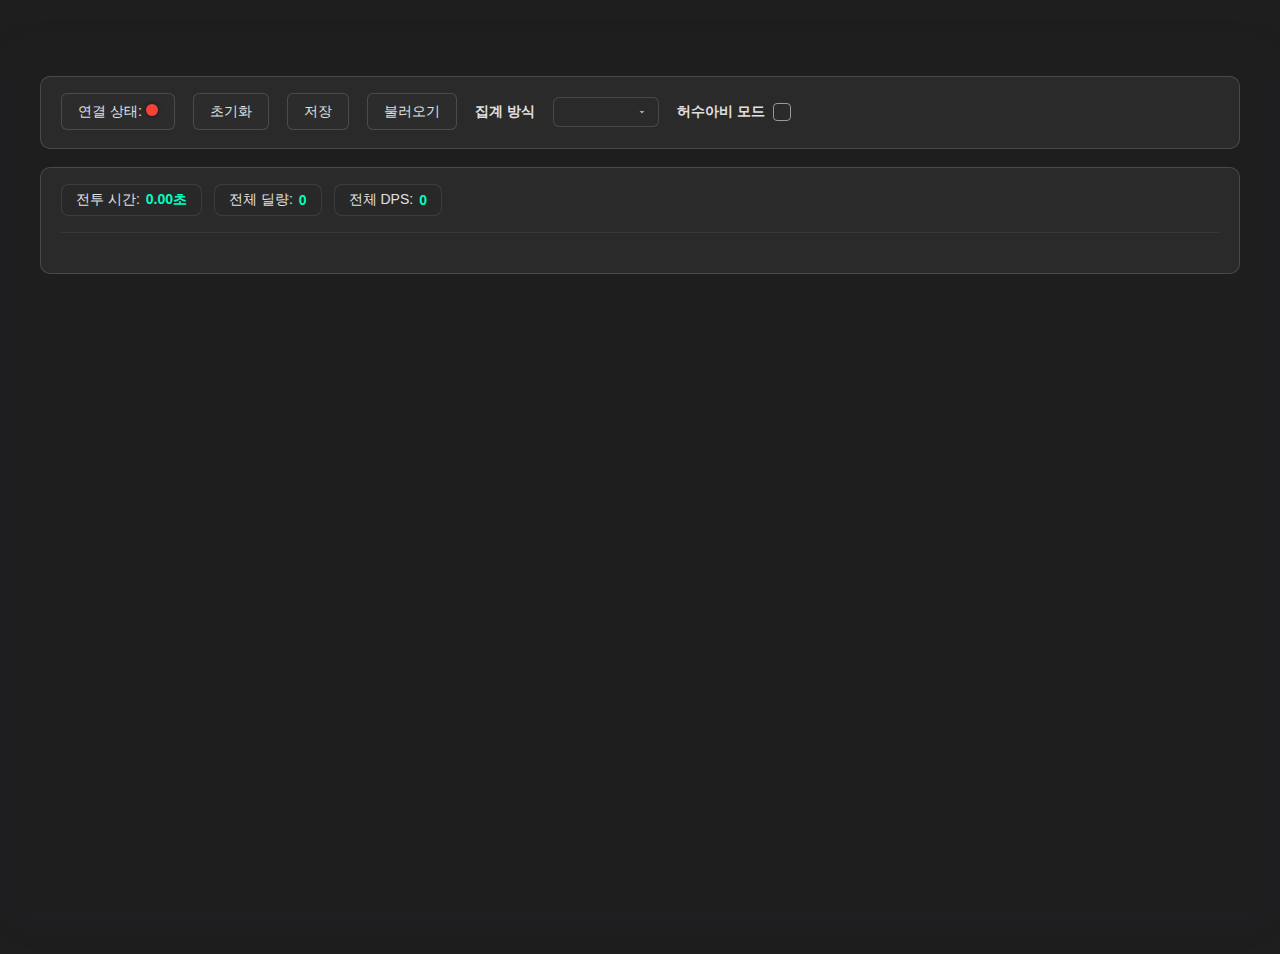
<file: index_origin.html>
<!DOCTYPE html>
<html lang="ko">
<head>
    <meta charset="UTF-8">
    <title></title>
    <style>
        :root {
            /* 기본 배경 및 텍스트 */
            --bg-color:         #1e1e1e;
            --bg-soft:          #2a2a2a;
            --text-color:       #e0e0e0;
            --text-dim:         #999999;
            --border-color:     rgba(255,255,255,0.15); /* 테두리 */
            
            /* 강조 및 기능 색 */
            --primary-color:    #4D9DE0; /* 하늘색 강조 */
            --danger-color:     #FF6B6B; /* 경고 또는 강한 딜 */
            --success-color:    #7AE582; /* 회복/완료 */
            --warning-color:    #FFD93D; /* 경고/주의 */
            
            /* 그래프 등 시각적 요소용 */
            --bar-color-1:      #FF6B6B;
            --bar-color-2:      #4D9DE0;
            --bar-color-3:      #7AE582;
            --bar-bg:           rgba(255, 255, 255, 0.06);

            --btn-bg:         #2c2c2c;           /* 기본 배경 */
            --btn-bg-hover:   #3a3a3a;           /* 호버 배경 */
            --btn-border:     rgba(255,255,255,0.15);
            --btn-text:       #e0e0e0;
            --btn-text-hover: #ffffff;
            --btn-bg-active: #3a3a3a;
            --btn-text-active: #ffffff;

            --status-green: #00ffc3;  /* 연결됨 */
            --status-red:   #f44336;  /* 끊김 */
        }
        body {
            font-family: '맑은 고딕', 'Malgun Gothic', Arial, sans-serif;
            font-size: 1em;
            margin: 0;
            padding: 0;
            background: var(--bg-color);
            color: var(--text-color)
        }

        .container {
            max-width: 1200px;
            margin: 40px auto;
            border-radius: 18px;
            box-shadow: 0 8px 32px rgba(60,60,120,0.10);
            padding: 36px 30px 28px 30px;
            position: relative;
            display: flex;
            flex-direction: column;
            min-height: 90vh;
        }
        .panel {
            margin-bottom:18px;
            background:var(--bg-soft);
            border: 1px solid var(--border-color);
            border-radius: 10px;
            padding:16px 20px;
            color: var(--text-color);
            display: flex;
            flex-direction: column;
            gap: 8px;
            position: relative;
        }
        

        .btn {
            padding: 8px 16px;
            background: var(--btn-bg);
            color: var(--btn-text);
            border: 1px solid var(--btn-border);
            border-radius: 6px;
            font-size: 0.9em;
            font-weight: 500;
            cursor: pointer;
            transition: background 0.2s, color 0.2s, transform 0.1s;
        }        
        .btn:hover {
            background: var(--btn-bg-hover);
            color: var(--btn-text-hover);
        }
        .btn:active {
            transform: scale(0.97); /* 눌린 효과 */
        }
        .btn.active {
            background: var(--btn-bg-active);  
            color: var(--btn-text-active);   
            box-shadow: 0 0 0 2px rgba(255,255,255,0.15); 
        }
        
        .status-indicator {
            display: inline-block; /* 반드시 필요 */
            width: 12px;
            height: 12px;
            border-radius: 50%;
            display: inline-block;
            background-color: var(--status-red); /* 기본: 끊김 */
            border: 1px solid var(--status-border);
            box-shadow: 0 0 4px rgba(0,0,0,0.5); /* 다크모드 대비 */
            transition: background-color 0.3s;
        }
        .status-connected {
            background-color: var(--status-green);
        }

            
        input[type="checkbox"] {
            appearance: none;/* 기본 체크박스 제거 */
            width: 18px;
            height: 18px;
            margin-right: 4px;
            border-radius: 4px;
            border: 1px solid var(--text-dim);
            background-color: transparent;
            transition: background 0.2s, border 0.2s;
            display: grid;
            place-items: center;
        }
        input[type="checkbox"]:hover {
            border-color: var(--text-color);
        }
        input[type="checkbox"]::after {
            content: "✔";
            font-size: 12px;
            color: var(--text-color);
            opacity: 0;
            transform: scale(0.8);
            transition: opacity 0.15s ease;
        }
        input[type="checkbox"]:checked::after {
            opacity: 1;
        }

        .combobox {
          background-color: #2a2a2a;
          color: #e0e0e0;
          border: 1px solid var(--border-color);
          padding: 6px 10px;
          border-radius: 6px;
          font-size: 0.9em;
          appearance: none;     /* 화살표 제거 (커스터마이징 가능) */
          -webkit-appearance: none;
          -moz-appearance: none;
          background-image: url("data:image/svg+xml;charset=UTF-8,<svg fill='%23aaa' height='20' viewBox='0 0 24 24' width='20' xmlns='http://www.w3.org/2000/svg'><path d='M7 10l5 5 5-5z'/></svg>");
          background-repeat: no-repeat;
          background-position: right 10px center;
          background-size: 12px;
        }
        .divider {
            border: none;
            border-top: 1px solid var(--border-color);
            margin: 8px 0;
            opacity: 0.5;
        }


        .options-bar {
            display: flex;
            align-items: center;
            gap: 18px;
            margin-bottom: 2px;
            min-height: 32px;

            label {
                color: var(--btn-text);
                font-size: 0.9em;
                font-weight: 600;
                display: flex;
                align-items: center;
                gap: 4px;
                cursor: pointer;
                user-select: none;
            }
        }


            
        .meter-wrapper {
            display: flex;
            align-items: center;
            gap: 12px; /* 바 사이 간격 */
            color: var(--text-color);
        }
        .my-text-box {
            display: flex;
            align-items: center;
            gap: 6px;
            padding: 6px 14px;
            background: rgba(40, 40, 40, 0.8); /* 반투명 다크 */
            border: 1px solid rgba(255,255,255,0.1);
            border-radius: 8px;
            font-weight: 500;
            font-size: 14px;
            transition: background 0.3s;
            span {
                color: #00ffc3; /* 네온 민트 */
                font-weight: 600;
            }                
        }       
        
        #damage-stats-list {
            margin:8px 0 0 0;
            padding:0;
        }
        
        .rank-li {
            display: flex;
            align-items: center;
            position: relative;
            overflow: hidden;
            gap: 10px;
            padding: 6px 10px;
            color: var(--text-color); 
            font-weight: bold;
            margin-bottom: 3px;
            border-radius: 7px;
            border-bottom: 1px solid rgba(255,255,255,0.1);
            cursor: pointer;

            .rank-sub {
                font-size: 0.7em;
                z-index: 1;
            }
        }
        .rank-1 {
            color: #f3e38a;
        }
        .rank-2 {
            color: #d0d0d0;
        }
        .rank-3 {
            color: #f3d8bd;
        }
        .rank-nonmedal {
            font-weight:bold; 
            margin-right:4px;
            text-align: center; 
            width: 20px;
        }
        .rank-badge {
            display: inline-block;
            min-width: 48px;
            text-align: center;
            background: #445244;
            color: #d0c9f6;
            border-radius: 8px;
            padding: 2px 8px;
            font-size: 0.98em;
            font-weight: 600;
            margin-right: 8px;
            letter-spacing: 0.5px;
            box-sizing: border-box;
            transition: background 0.2s, color 0.2s, border 0.2s;
            border: 2px solid #5a4a80;
        }        
        .rank-badge.me {
            background: #4a2a3a !important;
            color: #ffb6c1 !important;
            border: 2px solid #c85a7c !important;
            font-weight: bold;
        }
        .rank-damage-share-bar {
            position: absolute;
            left: 110px;                /* badge + 여백 */
            top: 86%;
            height: 10%;
            opacity: 0.8;
            z-index: 0;
            pointer-events: none;
            transition: width 0.4s;
        }
        .rank-percent-label{
            margin-left: auto;
            font-size: 0.95em;
            color: var(--text-color);
            z-index: 1;
            position: relative;
        }


        
        .detail-panel {
            visibility: hidden;
        }
        .detail-panel.visible {
            visibility: visible;
        }
        .detail-title {
            display: flex;
            align-items: center;
            position: relative;
            overflow: hidden;
            gap: 10px;
            font-weight: bold;
            margin-bottom: 3px;
            border-radius: 7px;
        }
        .detail-stats {
            display: flex;
            flex-direction: column;
            gap: 7px;
            align-items: flex-start;
            font-size: 0.9em;
        }
        .detail-label {
            color: var(--text-dim);
            font-weight: 600;
            font-size: 0.9em;
            margin-right: 2px;
        }
        .detail-value {
            color: #c0b0fa;
            font-weight: bold;
            font-size: 0.9em;
            margin-right: 10px;
        }
        .detail-dot {
            color: #d84315;
            font-weight: bold;
        }

        .skill-table {
            width: 100%;
            table-layout: fixed;
            border-collapse: collapse;
            margin-top: 12px;
            background: none;
            font-size: 0.9em;

            .skill-row {
                position: relative;
                display: flex;
                padding: 6px 12px;
                align-items: center;
                gap: 12px;
                font-size: 1em;
                cursor: pointer;
            }
            .skill-row .bar-bg {
              position: absolute;
              top: 2px;
              left: 0;
              bottom: 2px;
              background: #FF6B6B;
              opacity: 0.25;
              border-radius: 6px;
              z-index: 0;
              pointer-events: none;
            }         
            .skill-row > div {
              position: relative;
              z-index: 1;
              white-space: nowrap;
            }
            .skill-name {
              flex: 1;
            }
            .skill-damage {
                font-size: 0.7em;
                text-align: right;
                min-width: 6em;
            }
            .skill-crit, .skill-addhit {
                font-size: 0.8em;
                text-align: left;
                min-width: 6em;
            }

            .skill-detail-row {
                position: relative;
                display: block;
                flex-wrap: wrap;
                gap: 12px;
                padding: 8px 122px 8px 12px; /* 왼쪽 여백은 줄이고, bar 공간 고려한 오른쪽 */
                background-color: #1f1f1f;
                border-radius: 0 0 8px 8px;
                font-size: 0.85em;
                color: #ccc;
                box-shadow: inset 0 1px 0 rgba(255, 255, 255, 0.05);
                transition: background-color 0.2s ease;
            }
            .skill-detail-row > div{
                position: relative;
                display: flex;
                padding: 6px;
            }
            .skill-detail-row > div > div{
                padding-right: 1em;
            }
            .hidden {
                display: none;
            }   
        }

        .buff-item {
            flex: 0 0 25%; 
            display:flex; 
            align-items: center; 
            justify-content: flex-start; 
            white-space: nowrap; 
            border-radius: 8px 8px;
            border: 1px solid var(--border-color);
            padding: 10px;
            
            .circle {
                width: 12px;
                height: 12px;
                border-radius: 50%;
                background-color: #007bff;
                display: inline-block;
                margin-right: 16px;                
            }
        }
    </style>
</head>
<body>
    <div class="container">
        <div class="panel">
            <div class="options-bar"> 
                <button class="btn" id="connectBtn">
                    연결 상태:
                    <span id="connectSym" class="status-indicator"></span>
                </button>
                <button id="clearBtn" class="btn">초기화</button>
                <button id="saveAllBtn" class="btn">저장</button>
                <button id="loadAllBtn" class="btn">불러오기</button>

                <label for="calcmode">집계 방식</label>
                <select id="calcmodechkbox" class="combobox" name="calcmode">
                    <option value="all">모두</option>
                    <option value="highest_hp">최대 HP 대상</option>
                    <option value="most_attacked">딜 집중 대상</option>
                </select>
                <label>
                    <span>허수아비 모드</span>
                    <input type="checkbox" id="singleModeCheckbox">
                </label>
            </div>
        </div>
        <div class="panel">
            <div class="meter-wrapper">
                <div id="runtime-display" class="my-text-box">
                    전투 시간: <span id="runtime-text">0.00초</ssapan>
                </div>
                <div id="runtime-total" class="my-text-box">
                    전체 딜량: <span id="total-text">0</span>
                </div>
                <div id="runtime-total" class="my-text-box">
                    전체 DPS: <span id="total-dps-text">0</span>
                </div>
            </div>
            <hr class="divider">
            <ol id="damage-stats-list"></ol>
        </div>
        <div id="detail-panel" class="panel detail-panel">
            <div id="detail-title-panel"  style="padding: 8px 0px;"></div>
            <hr class="divider">
            <div id="stat-detail-panel"  style="padding: 8px 12px;">
                <div class="detail-stats">
                    <div class="meter-wrapper">
                        <div class="my-text-box">크리 확률:<span class="detail-value">0%</span></div>
                        <div class="my-text-box">추가타 확률:<span class="detail-value">0%</span></div>
                        <div class="my-text-box">평균 공증:<span class="detail-value">0%</span></div>
                        <div class="my-text-box">평균 피증:<span class="detail-value">0%</span></div>
                    </div>
                    <div class="my-text-box" style="display: block; width: 100%;">
                        <div id="buff-radio-groups" style="display: flex; align-items: center; gap:12px;">
                            <div class="btn">전체</div>
                            <div class="btn">룬</div>
                            <div class="btn">스킬</div>
                            <div class="btn">시너지</div>
                            <div class="btn">적</div>
                            <div class="btn">펫</div>
                            <div style="color: var(--text-dim)">(버프 가동률 / 최대 스택)</div>
                        </div>
                        <div class="buff-list" style="display: flex; align-items: flex-start; flex-wrap: wrap; gap:12px; margin:20px 0px">
                            
                        </div>
                        <div class="buff-list" style="display: flex; align-items: flex-start; gap:12px; margin-top:10px">
                            
                        </div>
                    </div>
                </div>
            </div>
            <hr class="divider">
            <div id="skill-detail-panel" style="padding: 0px 6px; font-size: 1.13em"></div>
        </div>
    </div>
    <script>
        const wsUrl = "ws://localhost:8080";
        let ws;

        let damageDB  = {0:{0:{"":{}}}}
        let damageDB2 = {0:{0:{"":{}}}}
        let buffDB = {};
        let selfID = 0;
        let enemyData = {}
        let userData = {}
        let hitTime = {};
        let userTmpData = {}

        let bossMode = "all";
        let singleMode = false;
        let render_timeout = null;
        let buffVisibleTypes = {}

        const skillDetailOpened = {};        
        const selectedDetailSkillName = {};
        let selectedDetailUserId = null;
        (function(){
            document.getElementById('damage-stats-list').addEventListener('click', e => {
                const row = e.target.closest('.rank-li');
                if (!row) return;
                
                if (selectedDetailUserId === row.id) {
                    clearDetails();
                } else {
                    selectedDetailUserId = row.id;
                    showDetail(row.id);
                }
            });
            document.getElementById('detail-panel').addEventListener('click', e => {
                const row = e.target.closest('.skill-row');
                if (!row) return;

                const detail = row.nextElementSibling;
                if (detail && detail.classList.contains('skill-detail-row')) {
                    detail.classList.toggle('hidden');
                    const isOpened = !detail.classList.contains('hidden');
                    skillDetailOpened[detail.id] = isOpened;
                    selectedDetailSkillName[selectedDetailUserId] = isOpened ? detail.dataset.skill : null;

                    renderDetail(selectedDetailUserId)
                }
            });
        })()

        function getTargetID(){
            if (bossMode == "all"){
                return 0;
            }
            else if (bossMode == "highest_hp") {
                return enemyData.max_hp_tid;
            }
            else if(bossMode == "most_attacked"){
                return enemyData.most_attacked_tid;
            }
            else{
                return enemyData.last_attacked_tid;
            }
        }
        function getRuntimeSec(){
            tid = getTargetID();
            return hitTime[tid]
                        ? (hitTime[tid].end - hitTime[tid].start)
                        : 0;                    
        }
        function getTotalDamage(isSingle){
            const sorted = calcSoredItems()
            const totalSum = sorted.reduce((sum, [uid,stat]) => sum + (stat[""].all.total_damage || 0), 0);
            return totalSum;
        }
        function calcAddHitPercent(item) {
            if (item == null) return 0;
            const nAddHit = item.normal.addhit_count + item.special.addhit_count;
            const nAll = item.normal.total_count + item.special.total_count;
            return nAddHit ? (nAddHit / (nAll-nAddHit) * 100).toFixed(2) : 0;
        }
        function calcCritHitPercent(item){
            if (item == null) return 0;
            const nCrit = item.normal.crit_count + item.special.crit_count;
            const nAll = item.normal.total_count + item.special.total_count;
            return nCrit ? (nCrit / nAll * 100).toFixed(2) : 0;
        }
        function divideForDis(numerator, denominator){
            return denominator > 0 ? (numerator / denominator).toFixed(2) : 0;
        }
        function calcPercent(numerator, denominator){
            return denominator > 0 ? (numerator / denominator * 100).toFixed(2) : 0;
        }

        function showDetail(uid) {
            const detailDiv = document.getElementById('detail-panel');
            detailDiv.classList.remove('visible');
            
            const tid = getTargetID();
            const db = singleMode  ? damageDB2 : damageDB;
            if (db[uid] && db[uid][tid]){
                renderDetailTitle(uid)
                renderDetail(uid)
                renderSkillDetail(uid)
            }

            detailDiv.classList.add('visible');
        }
        function renderDetailTitle(uid){
            const detailDiv = document.getElementById('detail-title-panel');
            while (detailDiv.firstChild) detailDiv.removeChild(detailDiv.firstChild);

            const sorted = calcSoredItems()
            const totalSum = sorted.reduce((sum, [uid,stat]) => sum + (stat[""].all.total_damage || 0), 0);

            sorted.forEach(([user_id, item], idx) => {
                    if(user_id != uid) return;

                    const stat = item[""];

                    const total = stat.all.total_damage || 0;
                    const critRate   = calcCritHitPercent(stat);
                    const addhitRate = calcAddHitPercent(stat);
                    const atkbuff    = divideForDis(stat.buff.total_atk, stat.buff.total_count);
                    const dmgbuff    = divideForDis(stat.buff.total_dmg, stat.buff.total_count);
                    const dps        = Math.floor(total/(getRuntimeSec()+1));
                    const totalRate = sorted.length === 1 ? 1 : totalSum > 0 ? total / totalSum : 0
                    const jobName =  userData[user_id] ? userData[user_id].job : user_id;
                    const isSelf = selfID == user_id;

                    const li = rankItem(idx, isSelf, jobName, total, totalRate, dps, critRate, addhitRate, atkbuff, dmgbuff);
                    detailDiv.appendChild(li);
                });
        }
        function renderDetail(uid) {
            const tid = getTargetID();
            const skill = selectedDetailSkillName[uid] ?? "";
            console.log(selectedDetailSkillName)
            const db = singleMode ? damageDB2[uid][tid][skill] : damageDB[uid][tid][skill]; 
            
            const rank = calcSoredItems().findIndex(([id, item]) => id === uid);
            const critRate  = calcCritHitPercent(db);
            const addhitRate = calcAddHitPercent(db);
            const atkbuff = divideForDis(db.buff.total_atk, db.buff.total_count);
            const dmgbuff = divideForDis(db.buff.total_dmg, db.buff.total_count);
            
            // 모든 detail-value span을 가져오기
            const values = document.querySelectorAll('#stat-detail-panel .detail-value');
            values[0].textContent = `${critRate}%`; 
            values[1].textContent = `${addhitRate}%`; 
            values[2].textContent = `${atkbuff}`;
            values[3].textContent = `${dmgbuff}`;
            

            const buffList = document.querySelectorAll('#stat-detail-panel .buff-list')[0];
            buffList.innerHTML = '';

            const buffs = buffDB[uid] ? buffDB[uid][tid][skill] : {}
            const types = {"룬":1, "스킬":11, "시너지":12, "적":21, "펫":31};
            const colors = {1:"E68A2E", 11:"2E7DD9", 12:"36CC6D", 21:"A05ED9", 31:"E65A9C"};
            for (const [buffTypeName, buffTypeCode] of Object.entries(types)) 
            {
                if (buffVisibleTypes[buffTypeName] != true) continue;

                buffList.innerHTML += Object.entries(buffs)
                    .filter(([key, v])=>v.type == buffTypeCode).map((
                    [key, value])=>`
                        <div class="buff-item">
                            <div class="circle" style="background:#${colors[buffTypeCode]};""></div>
                            ${key}&nbsp;
                            <span class="detail-value">(${calcPercent(value.total_stack/value.max_stack, db.normal.total_count + db.special.total_count)}% / ${value.max_stack})</span>
                        </div>`)
                    .join("")
            }

            if (userTmpData){
                const buffList = document.querySelectorAll('#stat-detail-panel .buff-list')[1];
 
                shortBuffHtml2 = Object.entries(userTmpData[uid].buff).map(([key, value])=>`<span class="detail-value">${key}(${value.buff_stack})</span>`).join("")
                buffList.innerHTML = `
                    <div class="my-text-box" style="display: flex; align-items: center; width: 100%;">
                        <span class="detail-label" style="margin-right: 8px;">버프:</span>
                        <div style="display: flex; flex-wrap: wrap; gap: 4px; flex: 1;">
                            ${shortBuffHtml2}
                        </div>
                    </div>
                `
            }
        }
        function renderSkillDetail(uid) {
            const detailDiv = document.getElementById('skill-detail-panel');
            detailDiv.innerHTML = '';

            const targetID = getTargetID();
            const db = singleMode  ? damageDB2[uid][targetID] : damageDB[uid][targetID]; 

            // 스킬별 딜량 집계
            const skillRows = [];
            let total = 0;
            for (const skill in db) {
                if (skill == "") continue;
                const skillObj = db[skill];
                const dmg = skillObj ? skillObj.all.total_damage || 0 : 0;
                if (dmg > 0) {
                    const normal = skillObj.normal;
                    const dot = skillObj.dot;
                    const special = skillObj.special;
                    const detail = {
                        total: skillObj.all.total_damage,
                        crit: calcCritHitPercent(skillObj),
                        addhit: calcAddHitPercent(skillObj),
                        atk: divideForDis(skillObj.buff.total_atk, skillObj.buff.total_count),
                        dmg: divideForDis(skillObj.buff.total_dmg, skillObj.buff.total_count),
                    }
                    skillRows.push({ skill, dmg, detail, normal, dot, special });
                    total += dmg;
                }
            }
            if (skillRows.length === 0) {
                return;
            }
            skillRows.sort((a, b) => b.dmg - a.dmg);

            let table = `<div class="skill-table">`;
            skillRows.forEach((row, idx) => {
                const percent = calcPercent(row.dmg, total);
                // === 오버랩 그래프 추가 부분 시작 ===
                const barColor = "#FF6B6B";
                // bar의 height를 100%가 아니라 90% 정도로, top/bottom에 여백을 주면 행만 덮음
                const bar = `<div style="
                    position:absolute;
                    left:0; top:2px; height:calc(100% - 4px); width:${percent}%;
                    background:${barColor};
                    opacity:0.28;
                    border-radius:6px;
                    z-index:0;
                    pointer-events:none;
                    transition:width 0.4s;
                "></div>`;
                const id = row.skill.replace(/[^\w가-힣]/g, '_');
                // === 오버랩 그래프 추가 부분 끝 ===
                table += `
                <div class="skill-row">
                    <div class="bar-bg" style="width: ${percent}%;"></div>
                    <div class="skill-name">${row.skill}</div>
                    <div class="skill-damage">${row.dmg.toLocaleString()} (${percent}%)</div>
                    <div class="skill-crit">공증: ${row.detail.atk}%</div>
                    <div class="skill-crit">피증: ${row.detail.dmg}%</div>
                    <div class="skill-crit">크확: ${row.detail.crit}%</div>
                    <div class="skill-addhit">추확: ${row.detail.addhit}%</div>
                </div>
                <div id="${id}"
                     data-skill="${row.skill}"
                    class="skill-detail-row ${skillDetailOpened[id] ? "" : "hidden"}">
                    <div>
                        <div>일반 타수: ${row.normal.total_count}</div>
                        <div>총합: ${row.normal.total_damage}(${calcPercent(row.normal.total_damage,row.detail.total)}%)</div>
                        <div>최대: ${row.normal.max_damage}</div>
                        <div>최소: ${row.normal.min_damage}</div>
                        <div>강타: ${calcPercent(row.normal.power_count, row.normal.total_count)}%</div>
                        <div>연타: ${calcPercent(row.normal.fast_count, row.normal.total_count)}%</div>
                        <div>치명: ${calcPercent(row.normal.crit_count, row.normal.total_count)}%</div>
                    </div>
                    <div>
                        <div>도트 타수: ${row.dot.total_count}</div> 
                        <div>총합: ${row.dot.total_damage}(${calcPercent(row.dot.total_damage,row.detail.total)}%)</div>                      
                        <div>최대: ${row.dot.max_damage}</div>
                        <div>최소: ${row.dot.min_damage}</div>
                        <div>강타: ${calcPercent(row.dot.power_count, row.dot.total_count)}%</div>
                        <div>연타: ${calcPercent(row.dot.fast_count, row.dot.total_count)}%</div>
                        <div>치명: ${row.dot.crit_count}</div>
                    </div>
                    <div>
                        <div>특수 타수: ${row.special.total_count}</div>
                        <div>총합: ${row.special.total_damage}(${calcPercent(row.special.total_damage,row.detail.total)}%)</div>    
                        <div>최대: ${row.special.max_damage}</div>
                        <div>최소: ${row.special.min_damage}</div>
                        <div>강타: ${calcPercent(row.special.power_count,row.special.total_count)}%</div>
                        <div>연타: ${calcPercent(row.special.fast_count,row.special.total_count)}%</div>
                        <div>치명: ${calcPercent(row.special.crit_count,row.special.total_count)}%</div>
                    </div>
                </div>
                `;
            });
            table += `</div>`;

            detailDiv.innerHTML = table;
        }

        function clearDetails() {
            selectedDetailUserId = null;
            const detailDiv = document.getElementById('detail-panel');
            detailDiv.classList.remove('visible');
        }

        function rankItem(rank, isSelf, jobName, total, totalRate, dps, critRate, addhitRate, atk, dmg){
            const li = document.createElement('li');
            li.className = 'rank-li';

            if (rank === 0) li.classList.add('rank-1');
            else if (rank === 1) li.classList.add('rank-2');
            else if (rank === 2) li.classList.add('rank-3');
            
            const badge = document.createElement('span');
            badge.className = 'rank-badge' + (isSelf ? ' me' : '');
            badge.textContent = jobName;
            const totalSpan = document.createElement('span');
            totalSpan.className = 'rank-total';
            totalSpan.textContent = `총합: ${total.toLocaleString()}`;
            const dpsSpan = document.createElement('span');
            dpsSpan.className = 'rank-dps';
            dpsSpan.textContent = `DPS: ${dps.toLocaleString()}`;
            const critSpan = document.createElement('span');
            critSpan.className = 'rank-sub';
            critSpan.textContent = `치명타: ${critRate}%`;
            const addhitSpan = document.createElement('span');
            addhitSpan.className = 'rank-sub';
            addhitSpan.textContent = `추가타: ${addhitRate}%`;
            const atkSpan = document.createElement('span');
            atkSpan.className = 'rank-sub';
            atkSpan.textContent = `공증: ${atk}`;
            const dmgSpan = document.createElement('span');
            dmgSpan.className = 'rank-sub';
            dmgSpan.textContent = `피증: ${dmg}`;

            // 퍼센트 라벨(선택)
            const percentLabel = document.createElement('span');
            percentLabel.className = "rank-percent-label";
            // 행이 1개뿐이면 무조건 100%로 표기
            percentLabel.textContent = (totalRate*100).toLocaleString(undefined, {minimumFractionDigits: 1, maximumFractionDigits: 1}) + '%';

            // 순위
            const rankNum = document.createElement('span');
            rankNum.className = 'rank-nonmedal';
            rankNum.textContent = (rank + 1).toString().padStart(1, '0');
            li.appendChild(rankNum);

            // === 행 전체 배경 그래프 추가 ===
            const barColor = rank === 0 ? '#bfa642'
               : rank === 1 ? '#8e8e8e'  
               : rank === 2 ? '#c07e47' 
               : '#5a7391'; 
            const bar = document.createElement('div');
            bar.classList.add("rank-damage-share-bar");
            bar.style.background = barColor;
            bar.style.width = ((document.body.offsetWidth-232) * totalRate) + 'px'; //실제크기기반으로 하면 깜빡임 현상 있음

            badge.style.zIndex = '1';
            totalSpan.style.zIndex = '1';
            totalSpan.style.fontWeight = 'bold';
            dpsSpan.style.zIndex = '1';
            dpsSpan.style.fontWeight = 'bold';

            li.appendChild(bar);
            li.appendChild(badge);
            li.appendChild(totalSpan);
            li.appendChild(dpsSpan);
            li.appendChild(critSpan);
            li.appendChild(addhitSpan);
            li.appendChild(atkSpan);
            li.appendChild(dmgSpan);
            li.appendChild(percentLabel);

            return li;
        }

        // 데미지 순위 표시 함수
        function renderDamageRanks() {
            const statsList = document.getElementById('damage-stats-list');
            while (statsList.firstChild) statsList.removeChild(statsList.firstChild);

            const sorted = calcSoredItems()
            const totalSum = sorted.reduce((sum, [uid,stat]) => sum + (stat[""].all.total_damage || 0), 0);
            sorted.forEach(([user_id, item], idx) => {
                    const stat = item[""];

                    const total = stat.all.total_damage || 0;
                    const critRate   = calcCritHitPercent(stat);
                    const addhitRate = calcAddHitPercent(stat);
                    const atkbuff    = divideForDis(stat.buff.total_atk, stat.buff.total_count);
                    const dmgbuff    = divideForDis(stat.buff.total_dmg, stat.buff.total_count);
                    const dps        = Math.floor(total/(getRuntimeSec()+1));
                    const totalRate = sorted.length === 1 ? 1 : totalSum > 0 ? total / totalSum : 0
                    const jobName =  userData[user_id] ? userData[user_id].job : user_id;
                    const isSelf = selfID == user_id;

                    const li = rankItem(idx, isSelf, jobName, total, totalRate, dps, critRate, addhitRate, atkbuff, dmgbuff);
                    li.id = user_id;
                    statsList.appendChild(li);
                });

            // 디테일 패널 상태 유지
            if (selectedDetailUserId) {
                showDetail(selectedDetailUserId);
            } else {
                clearDetails();
            }
        }

        function calcSoredItems(){
            const tid = getTargetID();
            const statsSource = singleMode ? damageDB2 : damageDB;
            if (statsSource == null) return [];
            const sorted = Object.entries(statsSource)
                .sort((a, b) => 
                    (b[1][tid] ? b[1][tid][""].all.total_damage : 0) - 
                    (a[1][tid] ? a[1][tid][""].all.total_damage : 0))
                .filter(([user_id, item])=>item[tid] != null)
                .filter(([user_id, item])=>userData[user_id] != null && userData[user_id].job.length > 0)
                .map(([key, item])=>[key, item[tid]])
                .slice(0, 12);

            return sorted;
        }

        function clearDB () {
            damageDB  = {0:{0:{"":{}}}}
            damageDB2 = {0:{0:{"":{}}}}
            buffDB = {};
            selfID = 0;
            enemyData = {}
            userData = {}
            hitTime = {};
            userTmpData = null;
   
            selectedDetailUserId = null;
        }

        (function() {
            singleMode = localStorage.getItem('singleMode') === 'true';
            bossMode = localStorage.getItem('bossMode') ?? "모두";
            buffVisibleTypes = JSON.parse(localStorage.getItem('buffVisibleTypes')) || {};

            const calcModeCheckBox = document.getElementById('calcmodechkbox');
            const singleModeCheckbox = document.getElementById('singleModeCheckbox');
            calcModeCheckBox.onchange = () => {
                bossMode = calcModeCheckBox.value;                
                renderDamageRanks();
                localStorage.setItem('bossMode', bossMode);
            };
            singleModeCheckbox.onchange = () => {
                singleMode = singleModeCheckbox.checked;                
                renderDamageRanks();
                localStorage.setItem('singleMode', singleMode);
            };
            singleModeCheckbox.checked = singleMode
            calcModeCheckBox.value = bossMode


            const group = document.getElementById('buff-radio-groups');
            const buttons = group.querySelectorAll('.btn');

            buttons.forEach(btn => {
                btn.addEventListener('click', () => {
                    const labels = Array.from(buttons).map(b=>b.innerText.trim())
                    const label = btn.innerText.trim();
                    const state = btn.classList.contains('active');

                    if (label == "전체"){
                        if(state == true){
                            labels.forEach(l=>buffVisibleTypes[l]=false);
                            buttons.forEach(b => b.classList.remove('active'));
                        }
                        else{
                            labels.forEach(l=>buffVisibleTypes[l]=true);
                            buttons.forEach(b => b.classList.add('active'));
                        }
                    }
                    else{
                        if(state == true){                            
                            buffVisibleTypes[label] = false;
                            btn.classList.remove('active');
                            buttons[0].classList.remove('active');
                        }
                        else {
                            buffVisibleTypes[label] = true;
                            btn.classList.add('active');
                        }
                    }

                    localStorage.setItem('buffVisibleTypes', JSON.stringify(buffVisibleTypes));
                    renderDamageRanks();
                });
            });
            
           buttons.forEach(btn => {
                const labels = Array.from(buttons).map(b=>b.innerText.trim())
                const label = btn.innerText.trim();
                let state = false;
                if (label == "전체"){
                    state =  Object.values(buffVisibleTypes).every(v => v === true);
                }
                else{
                    state = buffVisibleTypes[label]
                }
                if(state == false){
                    btn.classList.remove('active');
                }
                else {
                    btn.classList.add('active');
                }                
            });

        })();

        const saveAllBtn = document.getElementById('saveAllBtn');
        saveAllBtn.onclick = () => {
            if (ws && ws.readyState === WebSocket.OPEN) {
                ws.close();
            }
            function getKoreaTime(){
                const now = new Date();
                const kst = new Date(now.toLocaleString('en-US', { timeZone: 'Asia/Seoul' }));
                const yyyy = kst.getFullYear();
                const mm = String(kst.getMonth() + 1).padStart(2, '0');
                const dd = String(kst.getDate()).padStart(2, '0');
                const HH = String(kst.getHours()).padStart(2, '0');
                const MM = String(kst.getMinutes()).padStart(2, '0');
                const SS = String(kst.getSeconds()).padStart(2, '0');
                return `${yyyy}-${mm}-${dd}T${HH}-${MM}-${SS}`;
            }
            const data = {
                damageDB,
                damageDB2,
                buffDB,
                selfID,
                enemyData,
                userData,
                hitTime
            };
            const blob = new Blob([JSON.stringify(data, null, 2)], {type: "application/json"});
            const url = URL.createObjectURL(blob);
            const a = document.createElement('a');
            a.href = url;
            a.download = `savedata_${getKoreaTime()}.json`;
            document.body.appendChild(a);
            a.click();
            setTimeout(() => {
                document.body.removeChild(a);
                URL.revokeObjectURL(url);
            }, 100);
        };

        // 데이터 불러오기 버튼 및 파일 input 생성
        const loadAllBtn = document.getElementById('loadAllBtn');
        let fileInput = document.createElement('input');
        fileInput.type = 'file';
        fileInput.accept = '.json';

        loadAllBtn.onclick = () => {
            if (ws && ws.readyState === WebSocket.OPEN) {
                ws.close();
            }
            fileInput.value = '';
            fileInput.click();
        };

        fileInput.onchange = (e) => {
            const file = e.target.files[0];
            if (!file) return;
            const reader = new FileReader();
            reader.onload = function(ev) {
                try {
                    clearDB();
                    
                    const data = JSON.parse(ev.target.result);

                    // === 불러온 데이터 적용 ===
                    Object.assign(damageDB, data.damageDB || {});
                    Object.assign(damageDB2, data.damageDB2 || {});
                    Object.assign(buffDB, data.buffDB || {});
                    Object.assign(enemyData, data.enemyData || {});
                    Object.assign(userData, data.userData || {});
                    Object.assign(hitTime, data.hitTime || {});
                    selfID = data.selfID;

                    renderDamageRanks();
                    // alert('데이터를 성공적으로 불러왔습니다.');
                } catch (err) {
                    alert('불러오기 실패: ' + err);
                }
            };
            reader.readAsText(file, 'utf-8');
        };
        
        setInterval(() => {
            const elapsed = getRuntimeSec();
            const total = getTotalDamage(singleMode);
            document.getElementById('runtime-text').textContent = `${elapsed.toFixed(2)}초`;
            document.getElementById('total-text').textContent = `${total.toLocaleString()}`;
            document.getElementById('total-dps-text').textContent = `${Math.round(total/(elapsed+1)).toLocaleString()}`;
        }, 500);

        (function(){
            let isConnected = false;

            function onConnectionChanged(connected) {
                isConnected = connect;
                const ctrl = document.getElementById('connectSym');
                if (connected) {
                    ctrl.classList.add("status-connected")
                } else {
                    ctrl.classList.remove("status-connected")
                }
            }
            document.getElementById('connectBtn').onclick = () => {
                if (ws && ws.readyState === WebSocket.OPEN) {
                    ws.close();
                }
                else{
                    connect()
                }
            }
            document.getElementById('clearBtn').onclick = () => {
                clearDB()
                ws.close();
                connect();
                renderDamageRanks();
            };;

            function connect() {
                ws = new WebSocket(wsUrl);

                ws.onopen = () => {
                    onConnectionChanged(true);
                };

                ws.onmessage = (event) => {
                    try {
                        const obj = JSON.parse(event.data);
                        switch (obj.type) {
                            case "damage":
                                damageDB   = obj.data.damage;
                                damageDB2  = obj.data.damage2;
                                selfID    = obj.data.self_id;
                                enemyData  = obj.data.enemy;
                                hitTime    = obj.data.hit_time;
                                buffDB = obj.data.buff;
                                if (obj.data.user) {
                                    userData = obj.data.user;
                                }
                                userTmpData = obj.data.user_tmp;
                                
                                if (render_timeout) return;
                                render_timeout = setTimeout(() => {
                                    renderDamageRanks();
                                    render_timeout = null;
                                }, 100);    
                                break;
                        }
                    } catch (e) {
                        console.log("메시지 처리 오류:", e, event.data);
                    }
                };

                ws.onclose = () => {
                    onConnectionChanged(false);
                };

                ws.onerror = (err) => {
                    onConnectionChanged(false);
                };
            }

            connect();
        })()
    </script>
</body>
</html>
</file>
